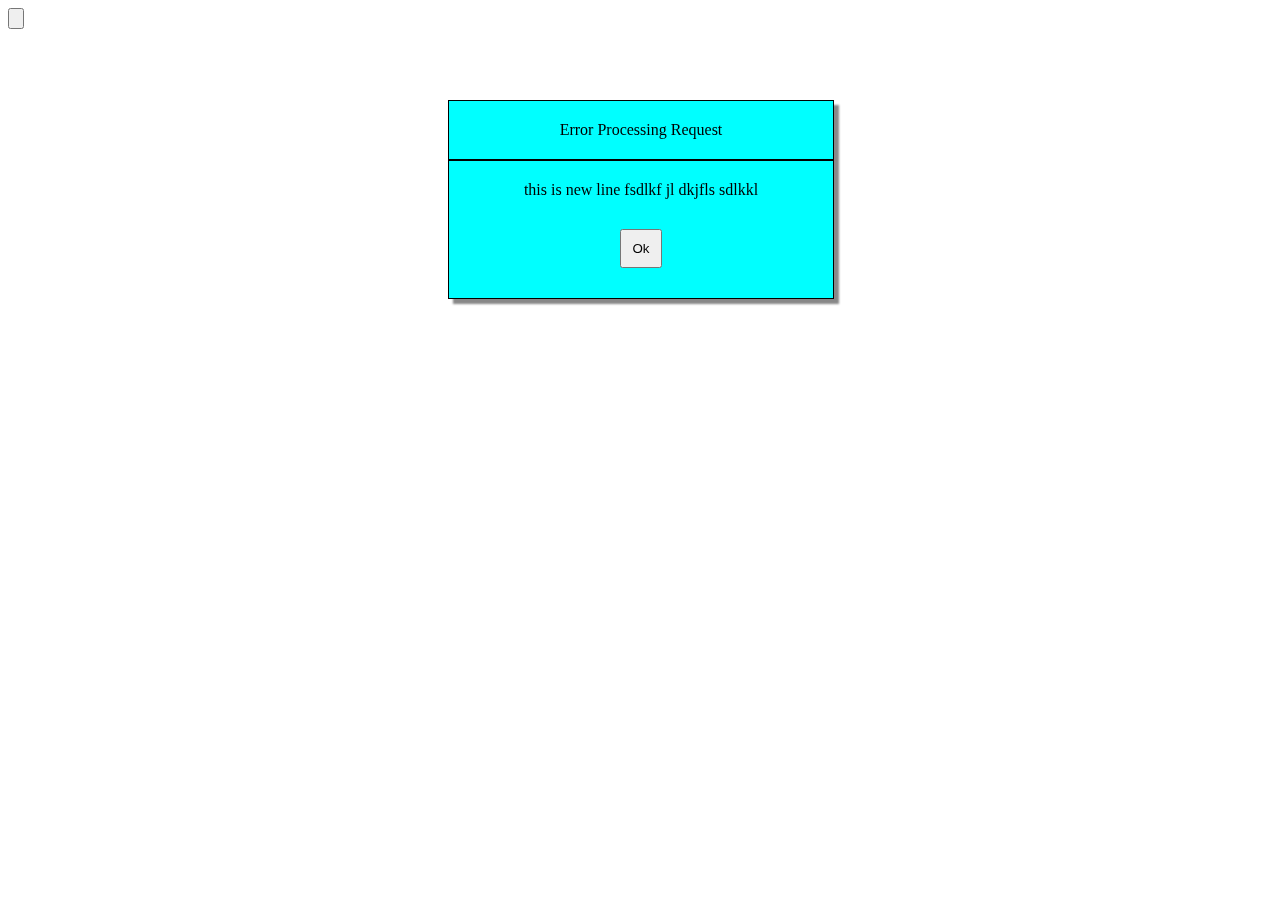
<file: CustomisedAlertBox/index.html>
<!DOCTYPE html>
<html>
<head>
	<link rel="stylesheet" href="style.css">
</head>
<script src="https://ajax.googleapis.com/ajax/libs/jquery/1.12.0/jquery.min.js"></script>
<script src="script.js"></script>

<body>
	<input class="show-hide" type="button">


	</div>



	<div class="alert-box">
		<div class="box-title">
			Error Processing Request
		</div>
		<div>
			this is new line fsdlkf jl dkjfls sdlkkl
			<button type="button" class="alert-close">Ok</button>

		</div>

	</div>
	
</body>
</html>
</file>
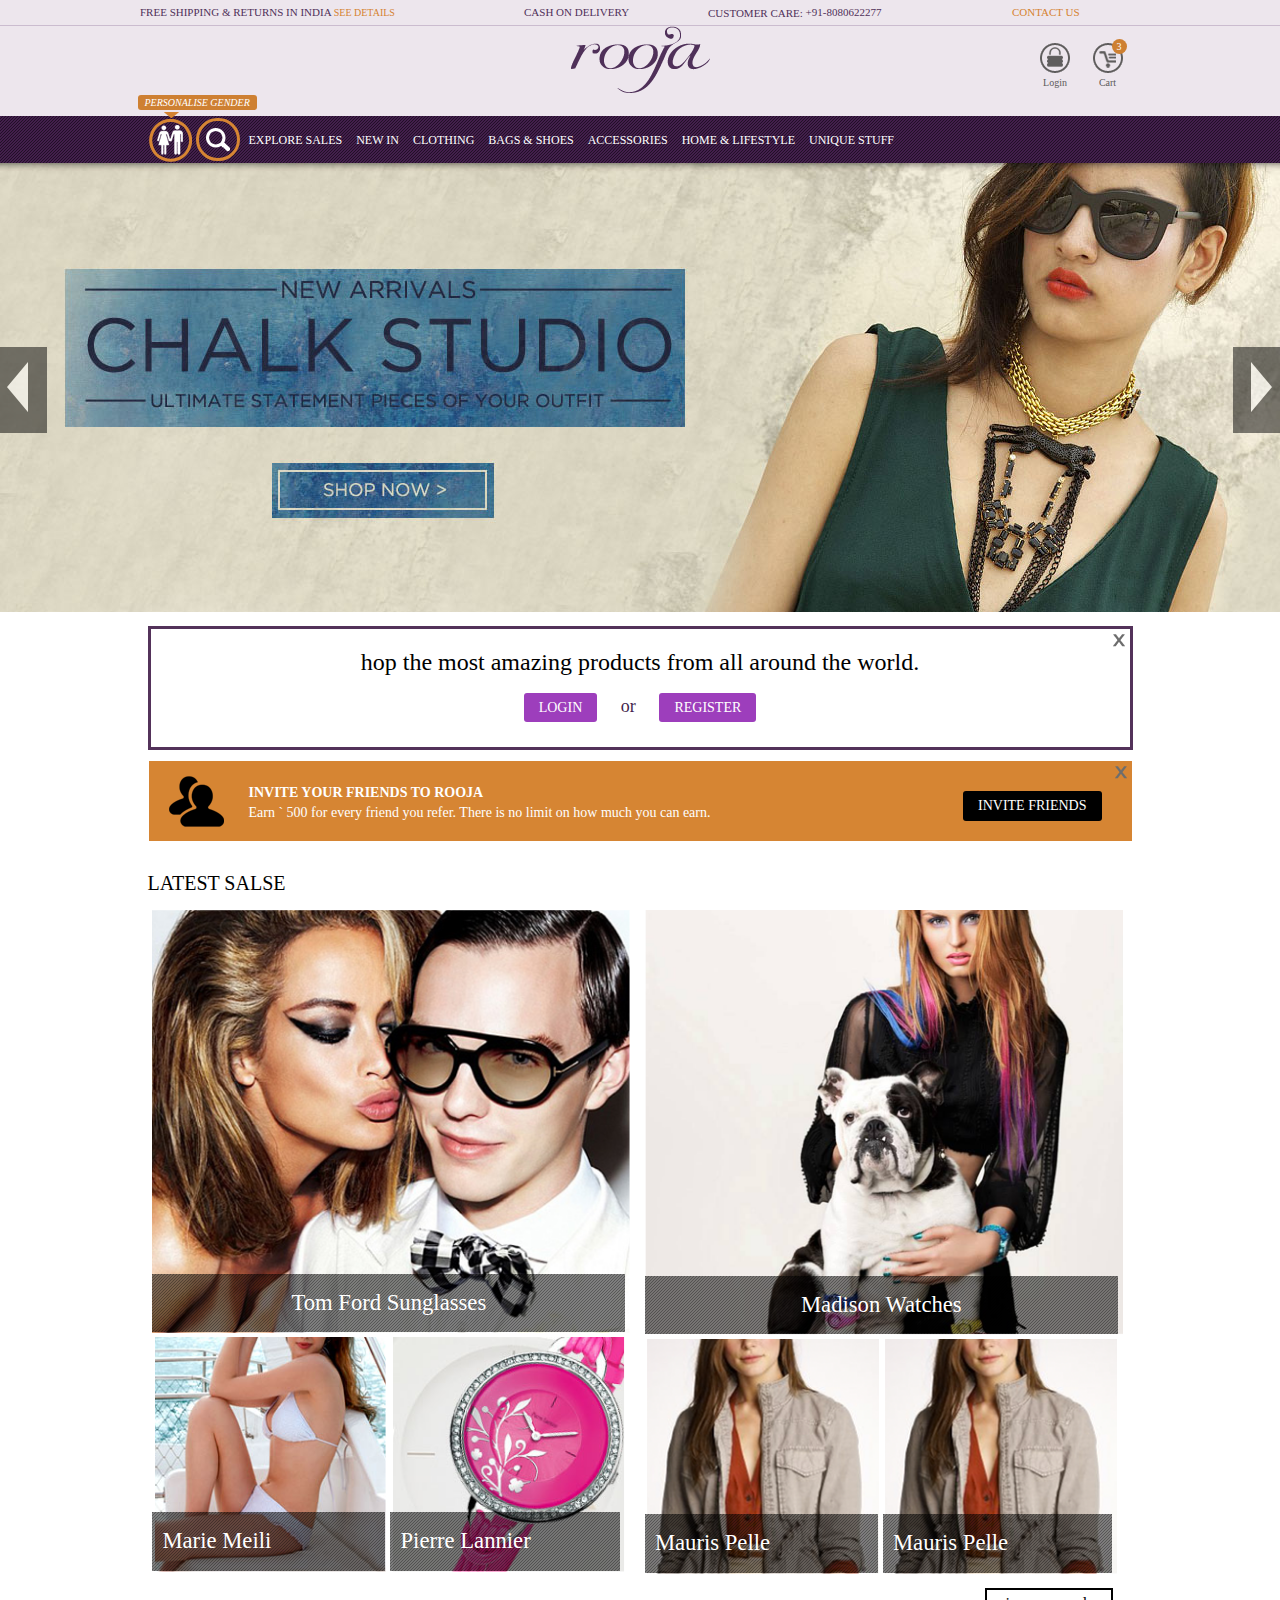
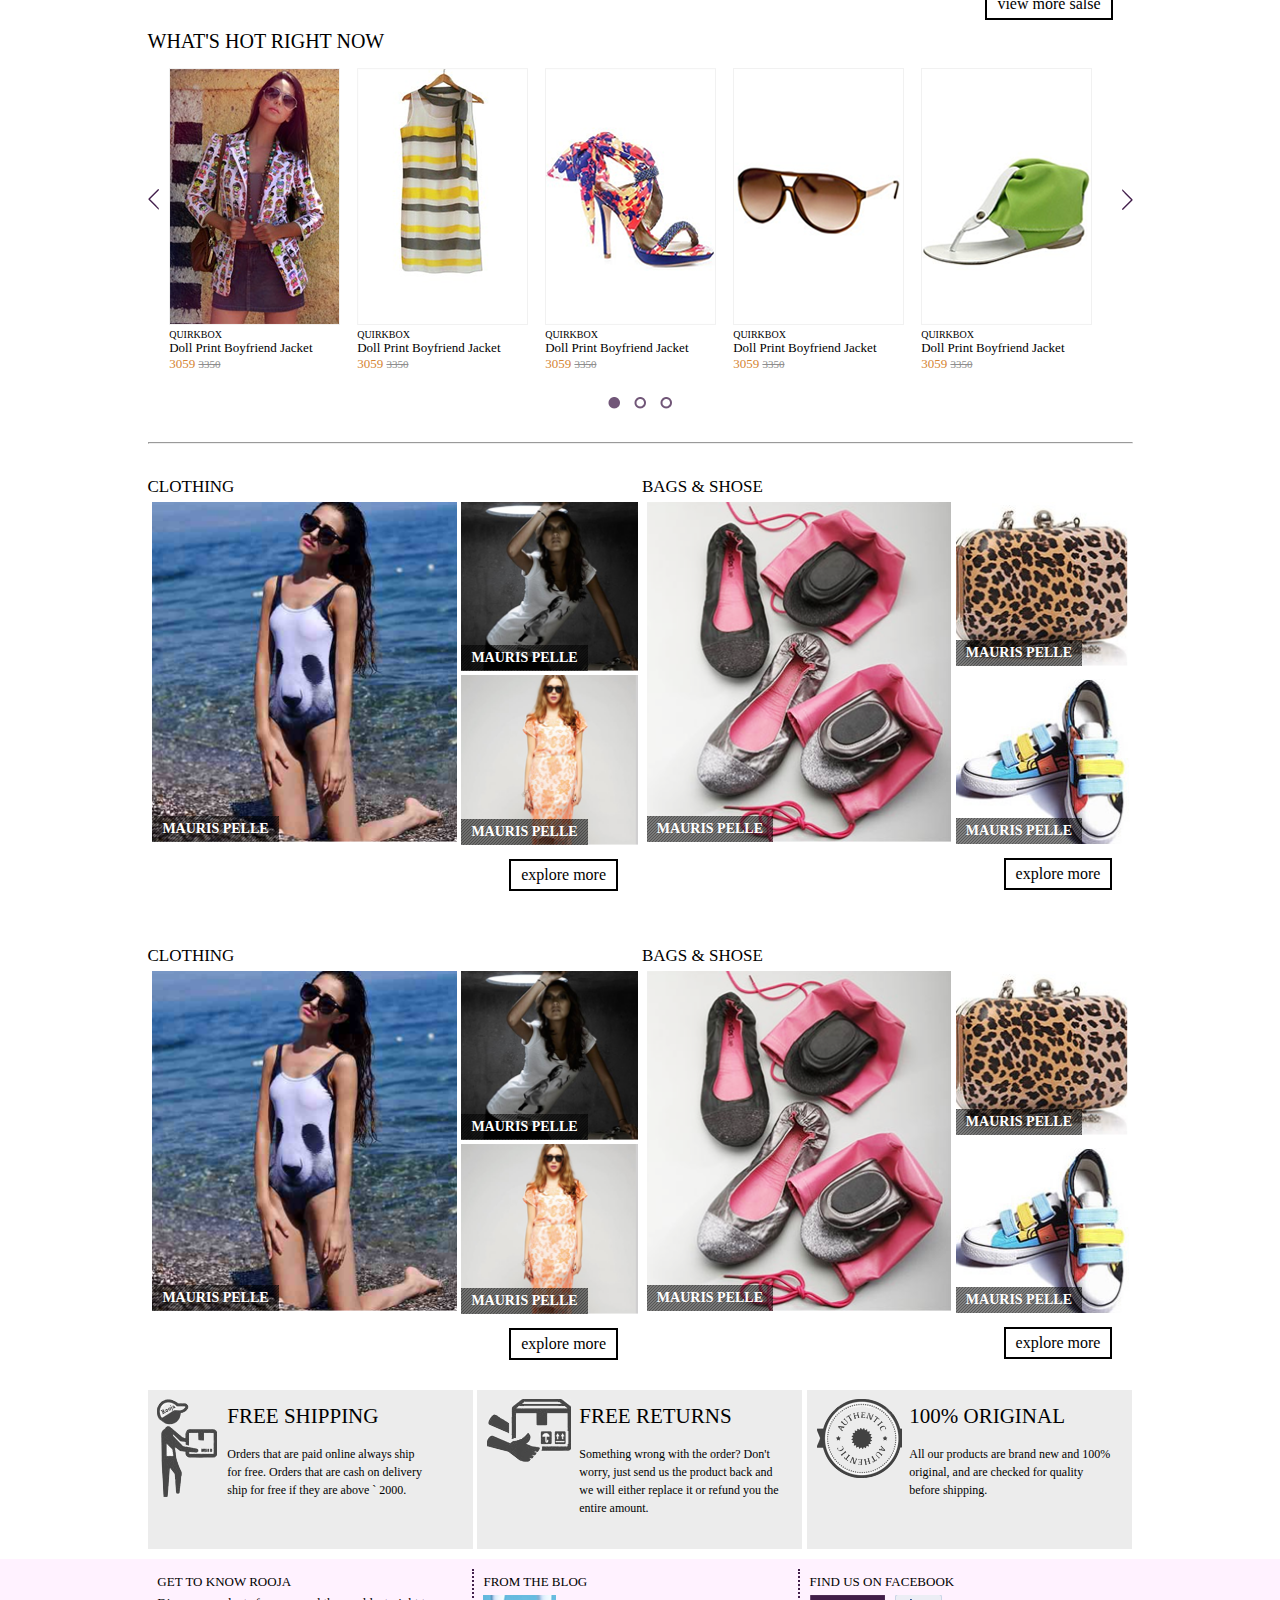
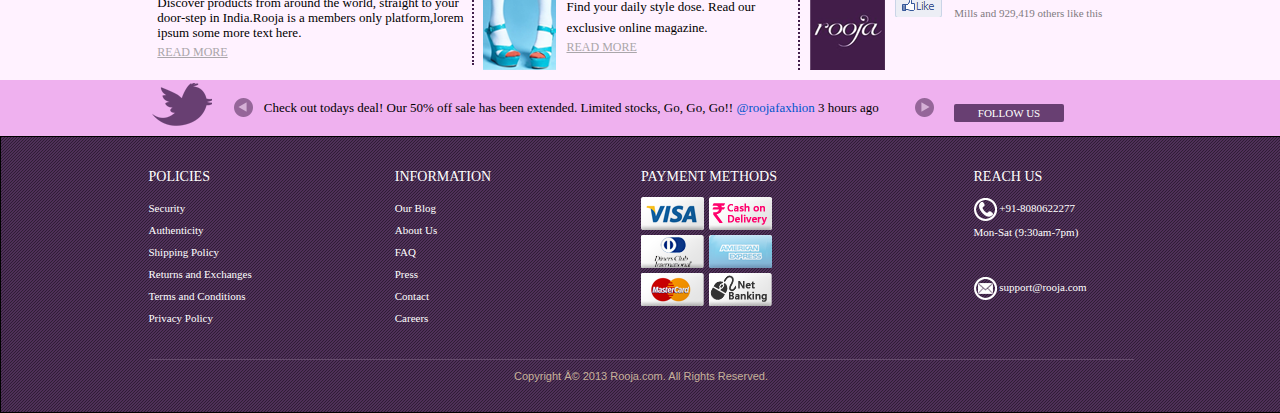
<file: rooja/index.html>
<!DOCTYPE html>
<html>
	<head>
		<title>Rooja</title>
		<link rel="stylesheet" href="css/style.css" type="text/css" charset="utf-8"/>
	</head>
	<body>
		<header>
			<div class="topBar">
				<ul>
					<li class="li1">
						<span> </span>
						<a href="#" class="seeDetail">SEE DETAILS</a>
					</li>
					<li class="li2"></li>
					<li class="li3">
						<div class="mainSprite"></div>
						+91-8080622277
					</li>
					<li class="li4 mainSprite">
						<a href="#">CONTACT US</a>

					</li>
				</ul>
			</div>
			<div class="topMidBar clearfix">
				<a href="#"><img src="image/logo_purp.png" /></a>
				<ul class="mini-menus">
					<li>
						<a href="#"> <span class="login mainSprite"></span> Login </a>
					</li>
					<li >
						<a href="#"> <span class="cart mainSprite">
							<div class="cartNotification">
								3
							</div></span> Cart </a>

					</li>
				</ul>
			</div>
			<nav class="clearfix">
				<div class="navWrap clearfix">
					<a href="#"><div class="menuButton mainSprite"></div></a>
					<div class="gender">
						<a class="genderBothB mainSprite" href="#"></a>
						<div class="mainSprite btmArrow"></div>

						<div class="toolTip  ">
							PERSONALISE GENDER
						</div>
						<div class="genderMenu">
							<ul>
								<div class="topArrow mainSprite"></div>
								<a href="#">
								<li>
									<span class="men mainSprite"></span>Men
								</li></a>
								<a href="#">
								<li>
									<span class="women mainSprite"></span>Women
								</li></a>
								<a href="#">
								<li>
									<span class="both mainSprite"></span>Both
								</li></a>
							</ul>
						</div>
					</div>
					<a class="search mainSprite" href="#"><span class="searchIcon mainSprite"></span></a>
					<ul class="navBarLinks">

						<li class="link">
							<a href="#">EXPLORE SALES</a>
							<div class="rightArrow mainSprite"></div>
							<div class="subMenu expSales">
								<div class="clearfix">
									<div class="topArrow mainSprite"></div>
									<ul>
										<li class="level1 subMenuHeading">
											<span class="subItemTitle">Ongoing Sales</span>
										</li>
										<div class="rightBlackArrow mainSprite"></div>
										<li class="level2 gender3">
											<a title="KESI ABSTRACT" href="#"> <strong>KESI ABSTRACT</strong> <span>Abstract Print iPhone Cases</span> </a>
										</li>
										<li class="level2 gender3">
											<a title="KESI ZODIAC" href="#"> <strong>KESI ZODIAC</strong> <span>Zodiac iPhone Cases</span> </a>
										</li>
										<li class="level2 gender3">
											<a title="KESI" href="#"> <strong>KESI</strong> <span>Colourful iPhone Cases</span> </a>
										</li>
										<li class="level2 gender3">
											<a title="KESI SOLID" href="#"> <strong>KESI SOLID</strong> <span>High Quality Printed iPhone Cases</span> </a>
										</li>
										<li class="level2 gender2">
											<a title="MR. GUGU & MISS. GO" href="#"> <strong>MR. GUGU & MISS. GO</strong> <span>Swimwear, Leggings & Tees (Poland)</span> </a>
										</li>
										<li class="level2 gender1">
											<a title="ARKA" href="#"> <strong>ARKA</strong> <span>Super Soft Cotton Tees</span> </a>
										</li>
										<li class="level2 gender3">
											<a title="CLEARANCE SALE" href="#"> <strong>CLEARANCE SALE</strong> <span>Further reductions: up to 50% off sale</span> </a>
										</li>
										<li class="level2 gender1">
											<a title="MATOS" href="#"> <strong>MATOS</strong> <span>Shoes For Men (India)</span> </a>
										</li>
										<li class="level2 gender1">
											<a title="LUFIAN" href="#"> <strong>LUFIAN</strong> <span>Sweaters and Shirts For Men</span> </a>
										</li>
										<li class="level2 gender3">
											<a title="BREDA" href="#"> <strong>BREDA</strong> <span>Breda, USA - Watches</span> </a>
										</li>
									</ul>
									<ul>
										<li class="level2 gender2">
											<a title="VIRAGE SHOES" href="#"> <strong>VIRAGE SHOES</strong> <span>Footwear For Women (Spain)</span> </a>
										</li>
										<li class="level2 gender2">
											<a title="QUPID" href="#"> <strong>QUPID</strong> <span>Pumps For Women (USA)</span> </a>
										</li>
										<li class="level2 gender1">
											<a title="BELLFIELD" href="#"> <strong>BELLFIELD</strong> <span>Heritage Inspired Clothing For Men (UK)</span> </a>
										</li>
										<li class="level2 gender3">
											<a title="BOMBATA" href="#"> <strong>BOMBATA</strong> <span>Laptop and Ipad Bags</span> </a>
										</li>
										<li class="level2 gender3">
											<a title="GIANT VINTAGE" href="#"> <strong>GIANT VINTAGE</strong> <span>Sunglasses for Women (USA)</span> </a>
										</li>
										<li class="level2 gender2">
											<a title="C. LUCE" href="#"> <strong>C. LUCE</strong> <span>Dresses (Los Angeles)</span> </a>
										</li>
										<li class="level2 gender2">
											<a title="HEEL CONDOMS" href="#"> <strong>HEEL CONDOMS</strong> <span>Heel Accessories For Women (USA)</span> </a>
										</li>
										<li class="level2 gender2">
											<a title="THE BRAG COMPANY" href="#"> <strong>THE BRAG COMPANY</strong> <span>Bra Bags and Panty Packs (USA)</span> </a>
										</li>
										<li class="level2 gender1">
											<a title="DOSH" href="#"> <strong>DOSH</strong> <span>Wallets For Men (Australia)</span> </a>
										</li>
										<li class="level2 gender2">
											<a title="NUNETTES" href="#"> <strong>NUNETTES</strong> <span>Printed Glasses (USA)</span> </a>
										</li>
									</ul>
									<ul>
										<li class="viewAll">
											<a href="#" title="viewAll">View All</a>
										</li>
									</ul>
								</div>

							</div>
						</li>
						<li class="link">
							<a href="#">NEW IN</a>
							<div class="rightArrow mainSprite"></div>
						</li>
						<li class="link">
							<a href="#">CLOTHING</a>
							<div class="rightArrow mainSprite"></div>
						</li>
						<li class="link">
							<a href="#">BAGS & SHOES</a>
							<div class="rightArrow mainSprite"></div>
							<div class="subMenu" >
								<div class="clearfix">
									<div class="topArrow mainSprite"></div>
									<ul>
										<li class="level2 subMenuHeading">
											<a title="Top Sellers" href="http://rooja.com/accessories.html?param=topsale">Top Sellers</a>
										</li>
										<div class="rightBlackArrow mainSprite"></div>
										<li class="viewAll">
											<a title="View All" href="http://rooja.com/accessories.html">View All</a>
										</li>
										<li class="level2">
											<a title="Socks" href="http://rooja.com/accessories/socks.html">Socks</a>
										</li>
										<li class="level2">
											<a title="Heel Accessories" href="http://rooja.com/accessories/heels-accessories.html">Heel Accessories</a>
										</li>
										<li class="level2">
											<a title="Sunglasses" href="http://rooja.com/accessories/sunglasses-1.html">Sunglasses</a>
										</li>
										<li class="level2">
											<a title="Jewellery" href="http://rooja.com/accessories/fashion-jewellery.html">Jewellery</a>
										</li>
										<li class="level2">
											<a title="iPhone & iPad Cases" href="http://rooja.com/accessories/iphone-ipad-cases.html">iPhone & iPad Cases</a>
										</li>
										<li class="level2">
											<a title="Watches" href="http://rooja.com/accessories/watches.html">Watches</a>
										</li>
										<li class="level2">
											<a title="Soaps" href="http://rooja.com/accessories/soap.html">Soaps</a>
										</li>
										<li class="level2">
											<a title="Personal Massagers" href="http://rooja.com/accessories/adult.html">Personal Massagers</a>
										</li>
									</ul>
								</div>
							</div>
						</li>
						<li class="link">

							<a href="#">ACCESSORIES</a>
							<div class="rightArrow mainSprite"></div>
							<div class="subMenu" >
								<div class="clearfix">
									<div class="topArrow mainSprite"></div>
									<ul>
										<li class="level2 subMenuHeading">
											<a title="Top Sellers" href="http://rooja.com/accessories.html?param=topsale">Top Sellers</a>
										</li>
										<div class="rightBlackArrow mainSprite"></div>
										<li class="viewAll">
											<a title="View All" href="http://rooja.com/accessories.html">View All</a>
										</li>
										<li class="level2">
											<a title="Socks" href="http://rooja.com/accessories/socks.html">Socks</a>
										</li>
										<li class="level2">
											<a title="Heel Accessories" href="http://rooja.com/accessories/heels-accessories.html">Heel Accessories</a>
										</li>
										<li class="level2">
											<a title="Sunglasses" href="http://rooja.com/accessories/sunglasses-1.html">Sunglasses</a>
										</li>
										<li class="level2">
											<a title="Jewellery" href="http://rooja.com/accessories/fashion-jewellery.html">Jewellery</a>
										</li>
										<li class="level2">
											<a title="iPhone & iPad Cases" href="http://rooja.com/accessories/iphone-ipad-cases.html">iPhone & iPad Cases</a>
										</li>
										<li class="level2">
											<a title="Watches" href="http://rooja.com/accessories/watches.html">Watches</a>
										</li>
										<li class="level2">
											<a title="Soaps" href="http://rooja.com/accessories/soap.html">Soaps</a>
										</li>
										<li class="level2">
											<a title="Personal Massagers" href="http://rooja.com/accessories/adult.html">Personal Massagers</a>
										</li>
									</ul>
								</div>
							</div>
						</li>
						<li class="link">
							<a href="#">HOME & LIFESTYLE</a>
							<div class="rightArrow mainSprite"></div>
							<div class="subMenu" >
								<div class="clearfix">
									<div class="topArrow mainSprite"></div>
									<ul>
										<li class="level2 subMenuHeading">
											<a title="Top Sellers" href="http://rooja.com/accessories.html?param=topsale">Top Sellers</a>
										</li>
										<div class="rightBlackArrow mainSprite"></div>
										<li class="viewAll">
											<a title="View All" href="http://rooja.com/accessories.html">View All</a>
										</li>
										<li class="level2">
											<a title="Socks" href="http://rooja.com/accessories/socks.html">Socks</a>
										</li>
										<li class="level2">
											<a title="Heel Accessories" href="http://rooja.com/accessories/heels-accessories.html">Heel Accessories</a>
										</li>
										<li class="level2">
											<a title="Sunglasses" href="http://rooja.com/accessories/sunglasses-1.html">Sunglasses</a>
										</li>
										<li class="level2">
											<a title="Jewellery" href="http://rooja.com/accessories/fashion-jewellery.html">Jewellery</a>
										</li>
										<li class="level2">
											<a title="iPhone & iPad Cases" href="http://rooja.com/accessories/iphone-ipad-cases.html">iPhone & iPad Cases</a>
										</li>
										<li class="level2">
											<a title="Watches" href="http://rooja.com/accessories/watches.html">Watches</a>
										</li>
										<li class="level2">
											<a title="Soaps" href="http://rooja.com/accessories/soap.html">Soaps</a>
										</li>
										<li class="level2">
											<a title="Personal Massagers" href="http://rooja.com/accessories/adult.html">Personal Massagers</a>
										</li>
									</ul>
								</div>
							</div>
						</li>
						<li class="link">
							<a href="#">UNIQUE STUFF</a>
							<div class="rightArrow mainSprite"></div>
							<div class="subMenu" >
								<div class="clearfix">
									<div class="topArrow mainSprite"></div>
									<ul>
										<li class="level2 subMenuHeading">
											<a title="Top Sellers" href="http://rooja.com/accessories.html?param=topsale">Top Sellers</a>
										</li>
										<div class="rightBlackArrow mainSprite"></div>
										<li class="viewAll">
											<a title="View All" href="http://rooja.com/accessories.html">View All</a>
										</li>
										<li class="level2">
											<a title="Socks" href="http://rooja.com/accessories/socks.html">Socks</a>
										</li>
										<li class="level2">
											<a title="Heel Accessories" href="http://rooja.com/accessories/heels-accessories.html">Heel Accessories</a>
										</li>
										<li class="level2">
											<a title="Sunglasses" href="http://rooja.com/accessories/sunglasses-1.html">Sunglasses</a>
										</li>
										<li class="level2">
											<a title="Jewellery" href="http://rooja.com/accessories/fashion-jewellery.html">Jewellery</a>
										</li>
										<li class="level2">
											<a title="iPhone & iPad Cases" href="http://rooja.com/accessories/iphone-ipad-cases.html">iPhone & iPad Cases</a>
										</li>
										<li class="level2">
											<a title="Watches" href="http://rooja.com/accessories/watches.html">Watches</a>
										</li>
										<li class="level2">
											<a title="Soaps" href="http://rooja.com/accessories/soap.html">Soaps</a>
										</li>
										<li class="level2">
											<a title="Personal Massagers" href="http://rooja.com/accessories/adult.html">Personal Massagers</a>
										</li>
									</ul>
								</div>
							</div>
						</li>

					</ul>
				</div>
			</nav>
		</header>
		<div class="slider">
			<a class="bx-prev" href="#"></a>
			<ul>
				<li></li>
				<li>
					<a href="#"><img class="sliderImage" src="image/prod-banners/home_top_b2.jpg"></a>
				</li>
				<li></li>
			</ul>
			<a class="bx-next" href="#"></a>
		</div>

		<div id="mainPage" >
			<div class="mainPageTop1 offerWht">
				<a href="#"><div class="closeButton mainSprite"></div></a>
				<div class="mpt11">
					<h2> hop the most amazing products from all around the world. </h2>
				</div>
				<div class="mpt12">
					<a class="btnPurp" href="#">LOGIN</a>
					<div class="sep">
						or
					</div>
					<a class="btnPurp" href="#">REGISTER</a>
				</div>
			</div>
			<div class="mainPageTop2 clearfix">
				<a href="#"><div class="closeButton mainSprite"></div></a>
				<div class="mainSprite icoFrndInvite"></div>
				<div class="text">
					<h2>INVITE YOUR FRIENDS TO ROOJA</h2>
					<div class="matter">
						Earn
						<span class="webRupee">`</span>
						500 for every friend you refer. There is no limit on how much you can earn.
					</div>
				</div>
				<a href="#">
				<div class="btnBlk">
					invite friends
				</div></a>

			</div>
			<div class="middleBlock clearfix">
				<h2>latest salse</h2>
				<div>
					<div class="fl block1">
						<div class="imageBlock mainImage">
							<a href="#"><img src="image/prod-banners/home_img1.png" /></a>
							<a href="#"><span class="strip midAlign">Tom Ford Sunglasses</span></a>
						</div>
						<div>
							<div class="imageBlock subImage">
								<a href="#"><img src="image/prod-banners/homeimg3.png" /></a>
								<a href="#"><span class="strip">Marie Meili</span></a>
							</div>
							<div class="imageBlock subImage">
								<a href="#"><img src="image/prod-banners/home_img4.png" /></a>
								<a href="#"><span class="strip">Pierre Lannier</span></a>
							</div>
						</div>
					</div>
					<div class="fl block2">
						<div class="imageBlock mainImage">
							<a href="#"><img src="image/prod-banners/home_img2.png" /></a>
							<a href="#"><span class="strip midAlign">Madison Watches</span></a>
						</div>
						<div>
							<div class="imageBlock subImage">
								<a href="#"><img src="image/prod-banners/home_img5.png" /></a>
								<a href="#"><span class="strip">Mauris Pelle</span></a>
							</div>
							<div class="imageBlock subImage">
								<a href="#"><img src="image/prod-banners/home_img5.png" /></a>
								<a href="#"><span class="strip">Mauris Pelle</span></a>
							</div>
						</div>

					</div>

				</div>
				<div>
					<a href="#">
					<div class="viewMore">
						view more salse
					</div></a>
				</div>
			</div>
			<div class="productBlock">
				<div>
					<h2>WHAT'S HOT RIGHT NOW</h2>
				</div>
				<a class="bx-prev" href="#"></a>
				<div class="midSlider">
					<ul>
						<li>
							<div>
								<a href="#"><img src="image/prod-banners/home_img5-06.png" /></a>
							</div>
							<div>
								<div class="imgText">
									QUIRKBOX
								</div>
								<div class="about">
									Doll Print Boyfriend Jacket
								</div>
								<div class="price">
									3059 <del> 3350</del>
								</div>
						</li>

						<li>
							<div>
								<a href="#"><img src="image/prod-banners/home_img6_.png" /></a>
							</div>
							<div>
								<div class="imgText">
									QUIRKBOX
								</div>
								<div class="about">
									Doll Print Boyfriend Jacket
								</div>
								<div class="price">
									3059 <del> 3350</del>
								</div>
						</li>
						<li>
							<div>
								<a href="#"><img src="image/prod-banners/home_img7.png" /></a>
							</div>
							<div>
								<div class="imgText">
									QUIRKBOX
								</div>
								<div class="about">
									Doll Print Boyfriend Jacket
								</div>
								<div class="price">
									3059 <del> 3350</del>
								</div>
						</li>
						<li>
							<div>
								<a href="#"><img src="image/prod-banners/home_img8.png" /></a>
							</div>
							<div>
								<div class="imgText">
									QUIRKBOX
								</div>
								<div class="about">
									Doll Print Boyfriend Jacket
								</div>
								<div class="price">
									3059 <del> 3350</del>
								</div>
						</li>
						<li>
							<div>
								<a href="#"><img src="image/prod-banners/home_img9.png" /></a>
							</div>
							<div>
								<div class="imgText">
									QUIRKBOX
								</div>
								<div class="about">
									Doll Print Boyfriend Jacket
								</div>
								<div class="price">
									3059 <del> 3350</del>
								</div>
						</li>
						<li>
							<div>
								<a href="#"><img src="image/prod-banners/home_img5-06.png" /></a>
							</div>
							<div>
								<div class="imgText">
									QUIRKBOX
								</div>
								<div class="about">
									Doll Print Boyfriend Jacket
								</div>
								<div class="price">
									3059 <del> 3350</del>
								</div>
						</li>
					</ul>
				</div>
				<a class="bx-next" href="#"></a>
				<div class="dots">
					<a href="#"><div class="dot1 dot mainSprite"></div></a>
					<a href="#"><div class="dot2 dot mainSprite"></div></a>
					<a href="#"><div class="dot3 dot mainSprite"></div></a>
				</div>
			</div>
			<hr />
			<div class="bottomBlock clearfix">

				<div class="block1 clearfix">

					<div class="fl clearfix subBlock1">
						<div>
							<h2>clothing</h2>
						</div>
						<div class="clearfix">

							<div class="fl imageBlock mainImage">
								<a href="#"><img src="image/prod-banners/home_img10.png" /></a>
								<a href="#"><span class="strip">Mauris Pelle</span></a>
							</div>
							<div class="fl rightBlock">
								<div class="imageBlock subImage">
									<a href="#"><img src="image/prod-banners/home_img11.png" /></a>
									<a href="#"><span class="strip">Mauris Pelle</span></a>
								</div>
								<div class="imageBlock subImage">
									<a href="#"><img src="image/prod-banners/home_img12.png" /></a>
									<a href="#"><span class="strip">Mauris Pelle</span></a>
								</div>
							</div>
						</div>

						<div>
							<a href="#">
							<div class="viewMore">
								explore more
							</div></a>
						</div>

					</div>
					<div class="fl clearfix subBlock2">
						<div>
							<h2>bags & shose</h2>
						</div>
						<div class="clearfix">
							<div class="fl imageBlock mainImage">
								<a href="#"><img src="image/prod-banners/home_img13.png" /></a>
								<a href="#"><span class="strip">Mauris Pelle</span></a>
							</div>
							<div class="fl rightBlock">
								<div class="imageBlock subImage">
									<a href="#"><img src="image/prod-banners/home_img14.png" /></a>
									<a href="#"><span class="strip">Mauris Pelle</span></a>
								</div>
								<div class="imageBlock subImage lastSubImage">
									<a href="#"><img src="image/prod-banners/home_img15.jpg" /></a>
									<a href="#"><span class="strip">Mauris Pelle</span></a>

								</div>

							</div>
						</div>
						<div>
							<a href="#">
							<div class="viewMore">
								explore more
							</div></a>
						</div>
					</div>
				</div>
				<div class="block2 clearfix">

					<div class="fl clearfix subBlock1">
						<div>
							<h2>clothing</h2>
						</div>
						<div class="clearfix">

							<div class="fl imageBlock mainImage">
								<a href="#"><img src="image/prod-banners/home_img10.png" /></a>
								<a href="#"><span class="strip">Mauris Pelle</span></a>
							</div>
							<div class="fl rightBlock">
								<div class="imageBlock subImage">
									<a href="#"><img src="image/prod-banners/home_img11.png" /></a>
									<a href="#"><span class="strip">Mauris Pelle</span></a>
								</div>
								<div class="imageBlock subImage">
									<a href="#"><img src="image/prod-banners/home_img12.png" /></a>
									<a href="#"><span class="strip">Mauris Pelle</span></a>
								</div>
							</div>
						</div>

						<div>
							<a href="#">
							<div class="viewMore">
								explore more
							</div></a>
						</div>

					</div>
					<div class="fl clearfix subBlock2">
						<div>
							<h2>bags & shose</h2>
						</div>
						<div class="clearfix">
							<div class="fl imageBlock mainImage">
								<a href="#"><img src="image/prod-banners/home_img13.png" /></a>
								<a href="#"><span class="strip">Mauris Pelle</span></a>
							</div>
							<div class="fl rightBlock">
								<div class="imageBlock subImage">
									<a href="#"><img src="image/prod-banners/home_img14.png" /></a>
									<a href="#"><span class="strip">Mauris Pelle</span></a>
								</div>
								<div class="imageBlock subImage lastSubImage">
									<a href="#"><img src="image/prod-banners/home_img15.jpg" /></a>
									<a href="#"><span class="strip">Mauris Pelle</span></a>

								</div>

							</div>
						</div>
						<div>
							<a href="#">
							<div class="viewMore">
								explore more
							</div></a>
						</div>
					</div>
				</div>
			</div>
			<div class="wrapper clearfix">
				<ul class="footerGreyBox clearfix">
					<li>
						<a href="#" title="Free Shipping"> <div class="freeShipping mainSprite"></div>
						<div class="blockText">
							<span class="BlockTitle">FREE SHIPPING</span>
							<br />
							<span class="BlockMatter"> Orders that are paid online always ship for free. Orders that are cash on delivery ship for free if they are above <span class="webRupee">`</span> 2000. </span>
						</div> </a>
					</li>
					<li class="block">
						<a href="#" title="Free Returns"> <div class="freeReturns mainSprite"></div>
						<div class="blockText">
							<span class="BlockTitle">free returns</span>
							<br />
							<span class="BlockMatter">Something wrong with the order? Don't worry, just send us the product back and we will either replace it or refund you the entire amount.</span>
						</div> </a>
					</li>
					<li class="block">
						<a href="#" title="100% Original"> <div class="orignal mainSprite"></div>
						<div class="blockText">
							<span class="BlockTitle">100% original</span>
							<br />
							<span class="BlockMatter">All our products are brand new and 100% original, and are checked for quality before shipping.</span>
						</div> </a>
					</li>
				</ul>
			</div>

		</div>

		<div class="footerSocial clearfix">
			<div class="socialWrap">
				<ul>
					<li>
						<div class="BlockTitle">
							GET TO KNOW ROOJA
						</div>
						<div class="BlockMatter">
							Discover products from around the world, straight to your door-step in India.Rooja is a members only platform,lorem ipsum some more text here.
							<br>
							<a title="Read More" href="#">READ MORE</a>
						</div>
					</li>

					<li class="clearfix">
						<div class="BlockTitle">
							FROM THE BLOG
						</div>
						<div class="BlockMatter">
							<a href="#"><img src="image/prod-banners/home_frome_blog_icon.png" align="left"></a>
							Find your daily style dose. Read our exclusive online magazine.
							<br>
							<a title="Read More" href="">READ MORE</a>
						</div>
					</li>
					<li class="fbFind clearfix">
						<div class="BlockTitle">
							FIND US ON FACEBOOK
						</div>
						<div class="BlockMatter">
							<a href="#"><img src="image/prod-banners/home_rooja_fb_logo_icon.png"  align="left"></a>
							<a href="#"><img src="image/prod-banners/home_fb_like_icon.png" /></a><span class="fbText"> Mills and 929,419 others like this</span>
						</div>

					</li>
				</ul>
			</div>
		</div>

		<div class="tweetWrapper clearfix">
			<div class="tweetSliderWrapper clearfix">
				<div class="tweet">
					<div class="twtIcon mainSprite"></div>
				</div>

				<div class="bx-wrapper clearfix">
					<div class="bx-controls-direction">
						<a class="bx-prev" href="#"></a>
					</div>
					Check out todays deal! Our 50% off sale has been extended. Limited stocks, Go, Go, Go!!
					<a href="#">@roojafaxhion</a>
					3 hours ago
					<div class="bx-controls-direction clearfix">
						<a class="bx-next" href="#"></a>
					</div>
					<a href="#">
					<div class="followUs">
						FOLLOW US
					</div></a>
				</div>

			</div>
		</div>

		<footer id="mainFooter">
			<div class="footWrapper">
				<div class="clearfix fixW">
					<div class="col1 fl">
						<h4>Policies</h4>
						<ul>
							<li>
								<a href="#">Security</a>
							</li>
							<li>
								<a href="#">Authenticity</a>
							</li>
							<li>
								<a href="#">Shipping Policy</a>
							</li>
							<li>
								<a href="#">Returns and Exchanges</a>
							</li>
							<li>
								<a href="#">Terms and Conditions</a>
							</li>
							<li>
								<a href="#">Privacy Policy</a>
							</li>
						</ul>
					</div>
					<div class="col1 fl">
						<h4>Information</h4>
						<ul>
							<li>
								<a target="_blank" href="#">Our Blog</a>
							</li>
							<li>
								<a href="#">About Us</a>
							</li>
							<li>
								<a href="#">FAQ</a>
							</li>
							<li>
								<a href="#">Press</a>
							</li>
							<li>
								<a href="#">Contact</a>
							</li>
							<li>
								<a href="#">Careers</a>
							</li>
						</ul>
					</div>
					<div class="col1 fl">
						<h4>Payment methods</h4>
						<ul class="payMethods">
							<a href="#"><li class="mainSprite payment1"></li></a>
							<a href="#"><li class="mainSprite payment2"></li></a>
							<a href="#"><li class="mainSprite payment3"></li></a>
							<a href="#"><li class="mainSprite payment4"></li></a>
							<a href="#"><li class="mainSprite payment5"></li></a>
							<a href="#"><li class="mainSprite payment6"></li></a>
						</ul>
					</div>
					<div class="col1 fl last">
						<h4>REACH US</h4>
						<ul class="contct">
							<li>
								<a href="#"><div class="mainSprite contNo"></div></a>
								+91-8080622277
								<br />
								Mon-Sat (9:30am-7pm)
								<br />
							</li>
							<br />
							<li>
								<br />
								<a href="#"><div class="mainSprite email"></div></a>
								<a title="support@rooja.com" href="mailto:support@rooja.com">support@rooja.com</a>
							</li>
						</ul>
					</div>
				</div>
				<div class="copy">
					Copyright © 2013 Rooja.com. All Rights Reserved.
				</div>
			</div>
		</footer>
	</body>

</html>
</file>
<file: CustomisedAlertBox/style.css>
body{
	position: relative;
}

.alert-box{
	border: solid 1px;
    width: 30%;
    box-shadow: 5px 5px 2px #888888;
    text-align: center;
    position: fixed;
    z-index: 1000;
    left: 35%;
    top: 100px;
    background-color: cyan;
}
.box-title{
	border-bottom: solid 2px;
	padding: 20px;
	margin-bottom: 20px;
}
.alert-box button{
	padding: 10px;
	cursor: pointer;
	display: block;
	margin: 30px auto;
}
</file>
<file: rooja/css/style.css>
/*================ Default CSS================= */
ul {
	padding: 0px;
	list-style: none outside none;
}
.clearfix:after {
	content: ".";
	display: block;
	clear: both;
	visibility: hidden;
	text-indent: -985px;
	color: #FFF;
	overflow: hidden;
	height: 0px;
}
.mainSprite, .bx-prev, .bx-next {
	background: url("../image/main_sprite.png") no-repeat scroll 0 0 rgba(0, 0, 0, 0);
	transition: background-image 0s ease 0s !important;
	vertical-align: middle;
}
html, body, div, span, h1, h2, h3, h4, h5, h6, p, a, font, img, sub, sup, table, caption, tr, th, td, header, footer, aside, nav, ul, li {
	border: 0 none;
	font-style: inherit;
	font-weight: inherit;
	margin: 0;
	outline: 0 none;
	padding: 0;
	vertical-align: baseline;
}
a {
	color: #0055CC;
	text-decoration: none;
}

/*===========================header=======================*/
header {
	background-color: #ede6ed;
	width: 100%;
}
.topBar {
	border-bottom: 1px solid #CBBCCF;
}
.topBar .li2:after {
	content: 'CASH ON DELIVERY';
}
.topBar a {
	color: #d58230;
}
.topBar a:hover {
	color: #d58230;
	text-decoration: underline;
}
.topBar .seeDetail {
	font-size: 10px;
}
.topBar ul {
	max-width: 1000px;
	width: 100%;
	margin: 0 auto;
}
.topBar ul li {
	color: #4F3059;
	display: inline-block;
	font-family: quattrocento, segoeui, open_sans;
	font-size: 11px;
	line-height: 24px;
	text-transform: uppercase;
	white-space: nowrap;
	margin-left: 0;
	max-padding-right: 32px;
	text-align: left;
}
.topBar .li3 div {
	background: none;
	display: inline-block;
}
.topBar .li3 div:after {
	display: inline-block;
	content: "CUSTOMER CARE:";
}
.topBar ul .li1 {
	width: 38%;
}
.topBar .li1 span:after {
	content: 'FREE SHIPPING & RETURNS IN INDIA';
}
.topBar ul .li2 {
	width: 18%;
}
.topBar ul .li3 {
	width: 30%;
}
.topBar ul .li4 {
	width: 10%;
	background: none;
}

.topMidBar {
	position: relative;
	max-width: 985px;
	width: 100%;
	margin: 0 auto;
	text-align: center;
	height: 90px;
}
.topMidBar ul li {
	display: inline-block;
	margin: 0px 10px;
}
.mini-menus {
	font-size: 10px;
	margin-top: 17px;
	position: absolute;
	right: 0;
	top: 0;
	color: #5c5a5a;
	text-decoration: none;
}
.mini-menus a {
	line-height: 20px;
	color: #5c5a5a;
	text-decoration: none;
}
.mini-menus a:hover {
	color: #431f4c;
}
.mini-menus .cart {
	position: relative;
}
.mini-menus .cart:hover .cartNotification {
	height: 17px;
	width: 17px;
}
.mini-menus li .cartNotification {
	position: absolute;
	display: block;
	background-color: #ce8032;
	color: white;
	height: 15px;
	width: 15px;
	line-height: 1.5;
	border-radius: 50px;
	right: -4px;
	top: -4px;
}
.login, .cart {
	display: block;
	height: 30px;
	margin: 0 auto;
	width: 30px;
}
.login {
	background-position: -140px -44px;
}
.cart {
	background-position: -171px -44px;
}
nav {
	background-image: url("../image/menu_bg.png");
	width: 100%;
}
.navWrap {
	position: relative;
	max-width: 985px;
	width: 100%;
	margin: 0 auto;
}
nav .gender {
	position: relative;
	display: inline;
	height: 45px;
	width: 44px;
}
.gender .genderMenu {
	display: none;
	opacity: 0;
	visibility: hidden;
	position: absolute;
	top: 30px;
	left: 0;
	width: 150px;
	z-index: 5000;
	padding-top:10px;
}
.gender ul {
	position: relative;
}
.gender ul li {

	margin-bottom: 10px;
	background: #ce8032;
	display: block;
	color: #fff;
}
nav .navWrap .gender .topArrow {

	left: 25px;
}
.gender ul li .men {
	margin: 5px 17px;
	display: inline-block;
	background-position: -73px -166px;
	width: 8px;
	height: 21px;
}
.gender ul li .women {
	margin: 5px 15px;
	display: inline-block;
	background-position: -80px -166px;
	width: 10px;
	height: 21px;
}
.gender ul li .both {
	margin: 5px 11px;
	display: inline-block;
	background-position: -90px -166px;
	width: 18px;
	height: 21px;
}
.gender ul li:hover {
	color: #000000;
}
.gender ul li:hover .men {
	background-position: -73px -187px;
}
.gender ul li:hover .women {
	background-position: -80px -187px;
}
.gender ul li:hover .both {
	background-position: -90px -187px;
}
.gender:hover .genderMenu {
	display: block;
	opacity: 1;
	visibility: visible;
}
nav .gender .btmArrow {
	position: absolute;
	background-position: -240px -44px;
	display: block;
	height: 6px;
	width: 15px;
	left: 34%;
	top: -18px;
}
nav .gender .toolTip {
	background-color: #CE8032;
	border-radius: 3px;
	color: #FFFFFF;
	display: block;
	font-family: universe, open_sans;
	font-size: 10px;
	font-style: italic;
	padding: 2px 7px;
	position: absolute;
	text-align: center;
	text-transform: uppercase;
	top: -35px;
	margin-left: -10px;
	white-space: nowrap;
}

nav .navBarLinks {
	display: inline-block;
}

nav .link {
	display: inline-block;
	padding: 14px 0px;
	position: relative;
	margin: 0px 5px;
}
nav .link a {
	color: white;
	font-size: 12px;
}

nav .navWrap .topArrow {

	position: absolute;
	left: 50px;
	margin-left: -8px;
	top: -6px;
	background-position: -240px -50px;
	height: 6px;
	width: 15px;
}

nav-main .subMenu  ul {
	float: left;
	font-family: Arial, Helvetica, sans-serif;
	font-size: 12px;
	padding: 2px 0 10px;
	width: 175px;
}
nav .link:hover .topArrow {
	display: inline-block;
}
nav .link:hover .subMenu {
	display: block;
}
nav .link .subMenu {
	display: none;
	color: white;
	background-color: #ce8032;
	width: 175px;
	position: absolute;
	top: 47px;
	left: 0px;
	z-index: 6000;
	opacity: .9;
}
nav .subMenu > div {
	position: relative;
}

nav .subMenu ul .viewAll {
	border-top: 2px solid #BD7226;
	font-style: italic;
	margin: 5px 0;
	padding: 5px 20px 10px;
	text-transform: uppercase;
}

.genderBothB {
	background-position: -139px 0;
}
.genderBothB, .genderMenB {
	display: inline-block;
	height: 43px;
	width: 44px;
}

.search {
	display: inline-block;
	background-position: -183px 0px;
	width: 38px;
	border: 3px solid #d68533;
	border-radius: 43px;
	height: 37px;
	background: none;
	text-align: left;
	margin-bottom: 2px;
}
.search .searchIcon {
	display: inline-block;
	background-position: -193px -9px;
	width: 24px;
	height: 24px;
	margin-top: 7px;
	margin-left: 7px;
}
.search:hover {
	width: 150px;
}
nav .link .expSales {
	width: 513px;
	visibility: visible;
}

nav .subMenu ul {
	float: left;
	width: 175px;
	line-height: 10px;
	border-right: dotted;
	border-color: black;
	border-width: 1px;
}
nav .subMenu ul li {
	margin-left: 5px;
	font-size: 11px;
	line-height: 14px;
}
nav .expSales ul li span {
	display: block;
	color: #E1E1E1;
	font-style: italic;
}
nav .subMenu ul li a {
	border: 1px solid #ce8032;
	border-radius: 5px;
	float: left;
	min-width: 88px;
	padding: 10px 12px;
	transition: none 0s ease 0s !important;
}

nav .subMenu ul li a:hover {
	border: 1px solid white;
}

nav .level1 .subItemTitle {
	color: #000000;
	font-family: georgia;
	font-size: 15px;
	line-height: 40px;
	margin-left: 10px;
}
/*=====================slider============================*/
.slider {
	position: relative;
	width: 100%;
	height: auto;
}
.slider ul {
	width: 100%;
	overflow: hidden;
}
.slider ul li {
	float: left;
	display: inline-block;
	width: 100%;
}
.slider ul li a {
	display: block;
}
.slider .sliderImage {
	width: 100%;
	height: auto;
}

.bx-next, .bx-prev {
	height: 86px;
	margin-top: -43px;
	position: absolute;
	top: 50%;
	width: 47px;
}
.bx-prev {
	background-position: -285px -66px;
	left: 0;
}
.bx-prev:hover {
	left: 2px;
}
.bx-next {
	background-position: -331px -66px;
	right: 0;
}
.bx-next:hover {
	right: 2px;
}
/*===========================box=====================================*/

#mainPage {
	margin: 0 auto;
	max-width: 985px;
	text-align: left;
	width: 98%;
}
.mainPageTop1 {
	margin: 10px 0px;
	position: relative;
	border: solid 3px #53325A;
}
.mpt11 {
	text-align: center;
	margin-left: 10%;
	margin-right: 10%;
}

.offerWht h2 {
	font-family: gotham_light, segoeui, open_sans_light;
	font-weight: normal;
	margin: 20px 0;
	text-transform: none;
}
.mpt12 {
	text-align: center;
	margin-left: 10%;
	margin-right: 10%;
}
.btnPurp, .btnBlk {
	background-color: #9D3EBC;
	border-radius: 3px;
	color: #FFFFFF;
	font-family: gotham_book, segoeui, open_sans;
	font-size: 14px;
	min-width: 107px;
	padding: 7px 15px;
	text-transform: uppercase;
}
.btnPurp:hover {
	background-color: #6A0B89;
}

.sep {
	margin: 0 2.5%;
	display: inline-block;
	margin-bottom: 30px;
	color: #431F4C;
	font-size: 18px;
}

.closeButton {
	height: 15px;
	width: 12px;
	position: absolute;
	right: 5px;
	top: 5px;
	background-position: -386px -48px;
}
.closeButton:hover {
	right: 6px;
	top: 6px;
}
.mainPageTop2 {
	padding-left: 100px;
	margin-bottom: 30px;
	position: relative;
	background-color: #D68533;
	position: relative;
	border: solid 1px white;
}
.icoFrndInvite {
	position: absolute;
	background-position: -468px -109px;
	height: 51px;
	top: 50%;
	margin-top: -25px;
	left: 20px;
	width: 56px;
}
.text {
	font-size: 14px;
	width: 76%;
	margin: 20px 0px;
}
.mainPageTop2 h2 {
	color: white;
	font-size: 14px;
	font-weight: bold;
	line-height: 24px;
}

.mainPage h2, .BlockTitle {
	color: #F6EEF8;
	font-family: gotham_book, segoeui, open_sans;
	font-size: 16px;
	font-weight: normal;
	margin: 5px 0;
	text-transform: uppercase;
}
.text .matter {
	color: #FEFEFE;
	font-family: gotham_book, segoeui, open_sans;
}
.btnBlk {
	position: absolute;
	background-color: #000000;
	height: 16px;
	top: 50%;
	margin-top: -10px;
	right: 30px;
}
.btnBlk:hover {
	box-shadow: 0px 0px 5px 2px silver;
}

.middleBlock {
	width: 100%;
}
.middleBlock .imageBlock {
	display: inline;
	position: relative;
}
.middleBlock .strip {
	background: url("../image/prod_bg.png") repeat scroll left top rgba(0, 0, 0, 0);
	bottom: 0;
	color: #FFFFFF;
	display: block;
	font-family: Constantia, Georgia;
	font-size: 22.67px;
	left: 0;
	line-height: 1;
	padding: 18px 10px;
	position: absolute;
	right: 0;
	margin-bottom: 4px;
	margin-right: 5px;
}
.middleBlock .midAlign {
	text-align: center;
}

.middleBlock .block1, .middleBlock .block2 {
	float: left;
	width: 49%;
	margin-left: .5%;
	margin-right: .5%;
}
.middleBlock .mainImage img {

	width: 99%;
}
.middleBlock .subImage img {

	width: 48%;
}
.middleBlock .subImage {
	padding-left: .5%
}

.middleBlock .imageBlock:hover .strip {
	background: url("../image/prod_bg_hover.png") repeat scroll left top rgba(0, 0, 0, 0);
}
.middleBlock h2, .productBlock h2 {
	font-family: gotham_medium, segoeui, open_sans;
	font-size: 20px;
	font-weight: normal;
	margin-bottom: 15px;
	text-transform: uppercase;
}
.fl {

	float: left;
}
.viewMore {
	color: black;
	clear: both;
	float: right;
	padding: 5px 10px;
	border: solid 2px;
	margin: 10px 20px 10px 0px;
}
.viewMore:hover {
	color: white;
	border: solid 2px #D68533;
	background-color: #D68533;
}

.productBlock {
	width: 100%;
	position: relative;
}
.productBlock .bx-prev {
	position: absolute;
	background-position: -337px -45px;
	width: 11px;
	height: 21px;
}
.productBlock .bx-prev:hover {
	left: -2px;
}
.productBlock .bx-next {
	position: absolute;
	background-position: -348px -45px;
	width: 11px;
	height: 21px;
}
.productBlock .bx-next:hover {
	right: -2px;
}

.midSlider {
	max-width: 940px;
	width: 96%;
	margin: 0px 20px;
	overflow: hidden;
	margin-left: 2.2%;
	margin-right: 2.2%;
}
.midSlider ul {
	width: 98500px;
}
.midSlider ul li {
	margin-right: 17px;
	float: left;
}
.midSlider ul li .imgText {
	font-size: 10px;
}
.midSlider ul li .about {
	font-size: 13px;
}
.midSlider ul li .price {
	font-size: 13px;
	color: #D68533;
}

.midSlider ul li .price del {
	font-size: 11px;
	color: #8e8e8e;
}
.productBlock .dots {
	text-align: center;
}
.productBlock .dot {
	display: inline-block;
	width: 12px;
	height: 12px;
	margin: 25px 5px;
}
.productBlock .dot:hover {
	display: inline-block;
	margin: 23px 5px;
}

.productBlock .dot1 {
	background-position: -360px -45px;
}
.productBlock .dot2 {
	background-position: -372px -45px;
}
.productBlock .dot3 {
	background-position: -372px -45px;
}

/************************************/

.bottomBlock .imageBlock {
	position: relative;
}
.bottomBlock .strip {
	bottom: 0;
	color: #FFFFFF;
	font-family: gotham_book, segoeui, open_sans;
	font-size: 14px;
	font-weight: bold;
	left: 0;
	padding: 5px 10px;
	position: absolute;
	text-transform: uppercase;
	z-index: 800;
	background: url("../image/prod_bg.png") repeat scroll left top rgba(0, 0, 0, 0);
	margin-bottom: 4px;
}
.bottomBlock .imageBlock:hover .strip {
	background: url("../image/prod_bg_hover.png") repeat scroll left top rgba(0, 0, 0, 0);
}
.bottomBlock h2 {
	text-transform: uppercase;
	font-size: 17px;
	line-height: 30px;
}

.bottomBlock > div > div {
	float: left;
	width: 49.8%;
	margin: 20px 0px;
}
.bottomBlock > div > div > div {
	width: 100%;
	text-align: left;
}
.bottomBlock > div > div > div > div {
	margin-left: 1%;
}
.bottomBlock .subBlock1 {
	margin-right: .4%;
}

.bottomBlock > div .mainImage {

	width: 62%;
}
.bottomBlock .rightBlock {
	width: 36%;
}
.bottomBlock > div .subImage {
	width: 100%;
}
.bottomBlock > div .mainImage img {
	width: 100%;
}
.bottomBlock > div .subImage img {
	width: 100%;
}
.bottomBlock .lastSubImage {
	margin-top: 5%;
}

/***************************************/

#mainPage .wrapper {
	width: 100%;
	margin-bottom: 10px;
}
.wrapper .block {
	margin-left: .5%;
}
.wrapper .BlockTitle {
	color: black;
	text-transform: uppercase;
	margin-bottom: 15px;
	font-size: 21px;
	display: inline-block;
}
.BlockMatter {
	font-size: 12px;
	color: black;
	line-height: 10px;
}

.wrapper ul li {

	position: relative;
	display: inline-block;
	padding: 1%;
	min-height: 140px;
	float: left;;
	width: 31%;
	background-color: #ECECEC;
}
.wrapper ul .block .blockText {
	padding-left: 82px;
}
.wrapper ul li .blockText {
	padding-left: 60px;
}
.freeShipping {
	background-position: -224px -66px;
	width: 60px;
	height: 98px;
	float: left;
	position: absolute;
}
.blockText {
	float: left;
	width: 66%;
	margin-left: 10px;
}
.freeReturns {
	background-position: -468px -46px;
	width: 84px;
	height: 63px;
	float: left;
	position: absolute;
}
.orignal {
	background-position: -378px -63px;
	width: 85px;
	height: 79px;
	float: left;
	position: absolute;
}

.footerSocial {
	background-color: #FFF2FF;
	width: 100%;
}

.footerSocial .BlockTitle {
	color: black;
	font-size: 13px;
}
.footerSocial .BlockMatter {
	line-height: 15px;
	font-size: 13px;
}
.footerSocial .BlockMatter a {
	font-size: 12px;
	text-decoration: underline;
	color: #aaa6aa;
	line-height: 25px;
}
.footerSocial .BlockMatter a:hover {
	text-decoration: none;
}
.footerSocial .BlockMatter img {
	margin-right: 10px;
}
.socialWrap {
	margin: 0 auto;
	max-width: 985px;
	width: 100%;
}
.socialWrap ul li {
	border-right: 2px dotted #431F4C;
	color: #000000;
	float: left;
	margin-top: 10px;
	margin-bottom: 10px;
	margin-left: 1%;
	padding-right: 5px;
	width: 31.4%;
}
.socialWrap .fbFind {
	margin-right: 0px;
	border-right: none;
}
.fbText {
	color: #7F7B7F;
	font-size: 11px;
}

.tweetWrapper {
	background-color: #EFB1EF;
	width: 100%;
}
.tweetSliderWrapper {
	max-width: 985px;
	width: 100%;
	margin: 0 auto;
}
.twtIcon {
	float: left;
	background-position: -226px 0;
	width: 61px;
	height: 43px;
	vertical-align: top;
	margin: 3px;
}
.bx-wrapper {
	float: left;
	width: 65%;
	position: relative;
	margin-left: 5%;
	margin-right: 5%;
	margin-top: 20px;
	margin-bottom: 20px;
	font-size: 13px;
}
.tweetSliderWrapper .bx-wrapper .bx-controls-direction a {
	width: 19px;
	height: 19px;
	margin-top: -10px;
	position: absolute;
	top: 50%;
}
.tweetSliderWrapper .bx-wrapper .bx-controls-direction a.bx-prev {
	background-position: -146px -168px;
	left: -30px;
}
.tweetSliderWrapper .bx-wrapper .bx-controls-direction a.bx-prev:hover {
	background-position: -146px -187px;
}
.tweetSliderWrapper .bx-wrapper .bx-controls-direction a.bx-next {
	background-position: -165px -168px;
	right: -30px;
}
.tweetSliderWrapper .bx-wrapper .bx-controls-direction a.bx-next:hover {
	background-position: -165px -187px;
}

.followUs {
	width: 80px;
	text-align: center;
	background-color: #683F72;
	border-radius: 2px;
	color: #FFFFFF;
	font-family: gotham_book, segoeui, open_sans;
	font-size: 11px;
	padding: 3px 15px;
	text-transform: uppercase;
	transition: all 0.2s ease 0s;
	top: 20%;
	right: -160px;
	position: absolute;
}
.followUs:hover {
	background-color: #3c1c44;
}
/*footer======================================================================*/
footer {
	position: relative;
	clear: both;
	width: 100%;
	background-image: url("../image/footer_bg.gif");
	border: solid 1px;
}

.footWrapper {
	margin: 20px auto;
	max-width: 985px;
	text-align: left;
	width: 98%;
}

footer h4 {
	color: white;
	line-height: 40px;
	font-size: 14px;
	text-transform: uppercase;
}
footer {
	font-size: 10px;
}
.col1 {
	width-max: 230px;
	width: 25%;
	float: left;
}
#mainFooter ul li {
	font-size: 11px;
	color: white;
	line-height: 22px;
}
#mainFooter ul li a {
	text-decoration: none;
	color: white;
}
#mainFooter ul li a:hover {
	color: #C7B299;
}

#mainFooter .last {
	float: right;
	width: 160px;
}

.payMethods li {
	float: left;
	margin-bottom: 5px;
	margin-right: 5px;
}
.payMethods {
	float: inline-block;
	width: 140px;
}
.payment1, .payment2, .payment3, .payment4, .payment5, .payment6 {
	height: 33px;
	width: 63px;
}
.payment1 {
	background-position: 0 -67px;
}
.payment2 {
	background-position: 0 -100px;
}
.payment3 {
	background-position: 0 -133px;
}
.payment4 {
	background-position: -63px -67px;
}
.payment5 {
	background-position: -63px -100px;
}
.payment6 {
	background-position: -63px -133px;
}
.contNo, .email {
	width: 23px;
	height: 23px;
	display: inline-block;
}
footer .contNo {
	background-position: -201px -63px;
}
footer .email {
	background-position: -201px -86px;
}
.col1 {
	margin-bottom: 20px;
}
.copy {
	font-family: Arial, Helvetica, sans-serif;
	font-size: 11px;
	text-align: center;
	color: #C7B299;
	padding: 10px 0px;
	border-top: 1px solid #654C6C;
	margin-top: 10px;
}
/*********************************************************************/

/*******************************************************************/
@media screen and (max-width: 1000px) {

	nav .link {
		display: block;
		border-bottom: solid 1px #431f4c;
		margin: 0px;
		padding-left: 10px;
	}
	nav .link:hover {
		background-image: url("../image/menu_bg.png");
	}
	nav {
		text-align: right;
	}

	nav .menuButton {
		position: relative;
		float: left;
		display: inline-block;
		width: 40px;
		height: 30px;
		margin: 8px 10px;
		background-position: -108px -166px;
	}
	nav .search {
		margin-right: 10px;
		float: right;
	}

	nav .gender .toolTip {
		margin-left: 0px;
		right: -83%;
	}
	nav .navWrap {
		width: 100%;
	}

	.gender .genderMenu {
		left: -150px;
	}

	.gender ul li {

		text-align: left;
	}
	nav .navWrap .gender .topArrow {

		left: 175px;
	}

	nav .navBarLinks {
		display: none;
		background-image: url("../image/resp_menu_bg.png");
		background-color: blue;
		position: absolute;
		width: 100%;
		top: 45px;
		left: 0px;
		z-index: 1000;
		text-align: left;
		border-top: solid 1px #4d2956;
	}
	nav .navWrap:hover .navBarLinks {
		display: block;
	}
	nav .link .subMenu {
		display: none;
		position: relative;
		top: 15px;
		width: 100%;
		margin-left: -10px;
	}

	nav .subMenu ul {
		width: 100%;
		border-right: none;
	}
	nav .expSales ul li {
		height: 70px;
	}
	nav .subMenu ul li {
		width: 175px;
		float: left;
	}
	nav .subMenu ul .subMenuHeading {
		width: 90%;
	}
	nav .subMenu ul li.viewAll {
		width: 100%;
	}
	nav .link .rightArrow {
		position: absolute;
		right: 15px;
		top: 15px;
		height: 20px;
		width: 8px;
		background-position: -255px -43px;
	}
	nav .link:hover .rightArrow {
		height: 6px;
		width: 20px;
		top: 18px;
		background-position: -235px -44px;
	}
	nav .link .rightBlackArrow {
		float: right;
		height: 20px;
		width: 8px;
		background-position: -262px -43px;
		margin-top: 15px;
		margin-right: 10px;
	}
	nav .link .subMenu:hover   .rightBlackArrow {
		float: right;
		height: 8px;
		width: 20px;
		background-position: -201px -132px;
		margin-top: 20px;
		margin-right: 10px;
	}

	.wrapper ul li {
		min-height: 190px;
	}

}
@media screen and (max-width: 766px) {

	.topBar ul .li1 {
		width: 61%;
	}
	.topBar ul .li2 {
		width: 10%;
	}
	.topBar .li2:after {
		content: 'COD';
	}
	.topBar ul .li3 {
		width: 22%;
	}
	.topBar .li3 div {
		background-image: url("../image/main_sprite.png");
		min-width: 19px;
		background-position: -0px -329px;
	}
	.topBar .li3 div:after {
		content: '';
	}
	.topBar ul .li4 {
		background-image: url("../image/main_sprite.png");
		width: 16px;
		height: 19px;
		background-position: -38px -330px;
	}
	.topBar ul .li4 a {
		display: none;
	}

	#mainPage {
		width: 100%;
	}

	.btnBlk {
		right: 5px;
	}
	.text {
		width: 60%;
	}
	.middleBlock .block1, .middleBlock .block2 {
		float: left;
		width: 49%;
		margin-left: .5%;
		margin-right: .5%;
	}
	.middleBlock .mainImage img {

		width: 99%;
	}
	.middleBlock .subImage img {

		width: 48%;
	}
	.bottomBlock > div > div > div > div {
		margin-left: 0.7%;
	}
	.middleBlock .subImage {
		padding-left: .5%
	}
	.middleBlock .strip {
		font-size: 20px;
		padding: 5px 5px;
	}

	.productBlock {
		width: 98%;
		padding-left: 1%;
		padding-right: 1%;
	}
	.midSlider {
		width: 95%;
		margin-left: 2.2%;
		margin-right: 2.2%;
		overflow: hidden;
	}
	.bottomBlock .block1 .subBlock1 {
		width: 100%;
	}
	.bottomBlock .block1 .subBlock2 {
		width: 100%;
	}
	.bottomBlock .block2 {
		display: none;
	}

	.wrapper ul li, .wrapper ul .block {

		float: none;
		padding: 10px;
		width: 95%;
		margin: 0% 1%;
		height: auto;
		min-height: 100px;
	}
	.wrapper ul li .blockText {
		padding-left: 82px;
	}
	.blockText {
		width: 75%;
	}

	.socialWrap ul {
		width: 90% %;
	}

	.socialWrap {
		width: 100%;
	}
	.socialWrap ul {
		width: 95%;
		padding-top: 10px;
	}
	.socialWrap ul li {
		border-right: none;
		padding: 0px 10px 20px 10px;
		border-bottom: 2px dotted #431F4C;
		float: none;
		width: 100%;
	}
	.socialWrap ul li div {
		text-align: left;
	}
	.socialWrap .fbFind {
		border-right: none;
		border-bottom: none;
	}

	.bx-wrapper {
		width: 50%;
	}
	.followUs {
		top: 20%;
		right: -150px;
		width: 20%
	}

	.col1 {
		padding-left: 15%;
		width: 32%;
		margin-right: 0px;
		float: left;
	}
	#mainFooter .last {
		float: left;
	}
}
/**************************************************************************/

/****************************************************************************/

@media screen and (max-width: 479px) {

	nav .gender {
		display: none;
	}
	nav .expSales ul li {
		height: auto;
	}
	nav .subMenu ul li {
		width: 100%;
		display: block
	}
	.topBar .li1 span:after {
		content: 'FREE SHIPPING';
	}
	.topBar .li1 a {
		display: none;
	}

	.topBar ul .li1 {
		width: 30%;
		min-width: 120px;
	}
	.topBar ul .li2 {
		width: 20%;
		min-width: 25px;
	}
	.topBar ul .li3 {
		min-width: 125px;
		width: 40%;
	}
	.topMidBar {
		text-align: left;
		margin-left: 3%;
		width: 97%;
	}
	.cartNotification {
		text-align: center;
	}
	.slider {
		display: none;
	}
	.mainPageTop1 .mpt12 {
		margin: auto;
	}
	.mainPageTop2 {
		padding-left: 100px;
		padding-bottom: 20px;
		border: solid 1px white;
	}
	.icoFrndInvite {
		top: 20%;
		left: 20px;
		width: 56px;
	}
	.btnBlk {
		position: relative;
		width: 130px;
	}

	.middleBlock .block1, .middleBlock .block2 {
		width: 99%;
		margin-left: 1%;
		margin-right: .5%;
		margin-bottom: 15px;
	}
	.middleBlock .mainImage img {

		width: 99%;
	}
	.middleBlock .subImage {
		display: none;
	}

	.middleBlock .strip {
		font-size: 20px;
		padding: 10px 5px;
	}

	.bottomBlock .subBlock2 {
		display: none;
	}
	.bottomBlock > div > div > div > div {
		margin-left: 0px;
	}
	.bottomBlock .block1 > div > div {
		width: 98%;
		text-align: left;
		margin-left: 1%;
		margin-right: 1%
	}

	.bottomBlock .block1 .mainImage {
		width: 100%;
	}
	.bottomBlock .rightBlock {
		width: 100%;
		margin-right: 0px;
	}
	.bottomBlock .block1 .subImage {
		float: left;
		width: 49%;
		margin-right: .5%;
		margin-left: .5%;
	}

	.bottomBlock .block1 .mainImage img {
		width: 100%;
	}
	.bottomBlock .block1 .subImage img {
		width: 100%;
	}

	.tweetSliderWrapper {
		padding-bottom: 20px;
	}
	.twtIcon {
		margin: 5px;
	}
	.tweet {
		float: left;
		width: auto;
	}
	.bx-wrapper {
		width: 60%;
		float: left;
	}
	.tweetSliderWrapper .bx-wrapper .bx-controls-direction a.bx-prev {
		top: 130%;
		right: 0px;
		left: 75%;
	}
	.tweetSliderWrapper .bx-wrapper .bx-controls-direction a.bx-next {
		top: 130%;
		right: 10px;
	}

	.followUs {
		top: 110%;
		right: 100%;
		width: 80px;
		left: 0px;
	}

	.col1 {
		margin-right: 20px;
		float: none;
		width: 100%;
		padding-left: 0px;
	}
	.col1 ul {
		text-align: center;
	}

	#mainFooter ul li {
		margin: 0px 20px;
		display: inline-block;
	}
	.payMethods {
		text-align: center;
		display: inline-block;
		width: 94%;
		margin-left: 3%;
		margin-right: 3%;
	}
	#mainFooter .payMethods li {
		margin: 0px;
		margin-right: 1%;
		margin-top: 5px;
	}
	#mainFooter .last {
		float: none;
		width: 100%;
		text-align: left;
	}
	.col1 .contct {
		text-align: left;
	}
	.col1 {

	}
}

/************************************************************************************/

*/
</file>
